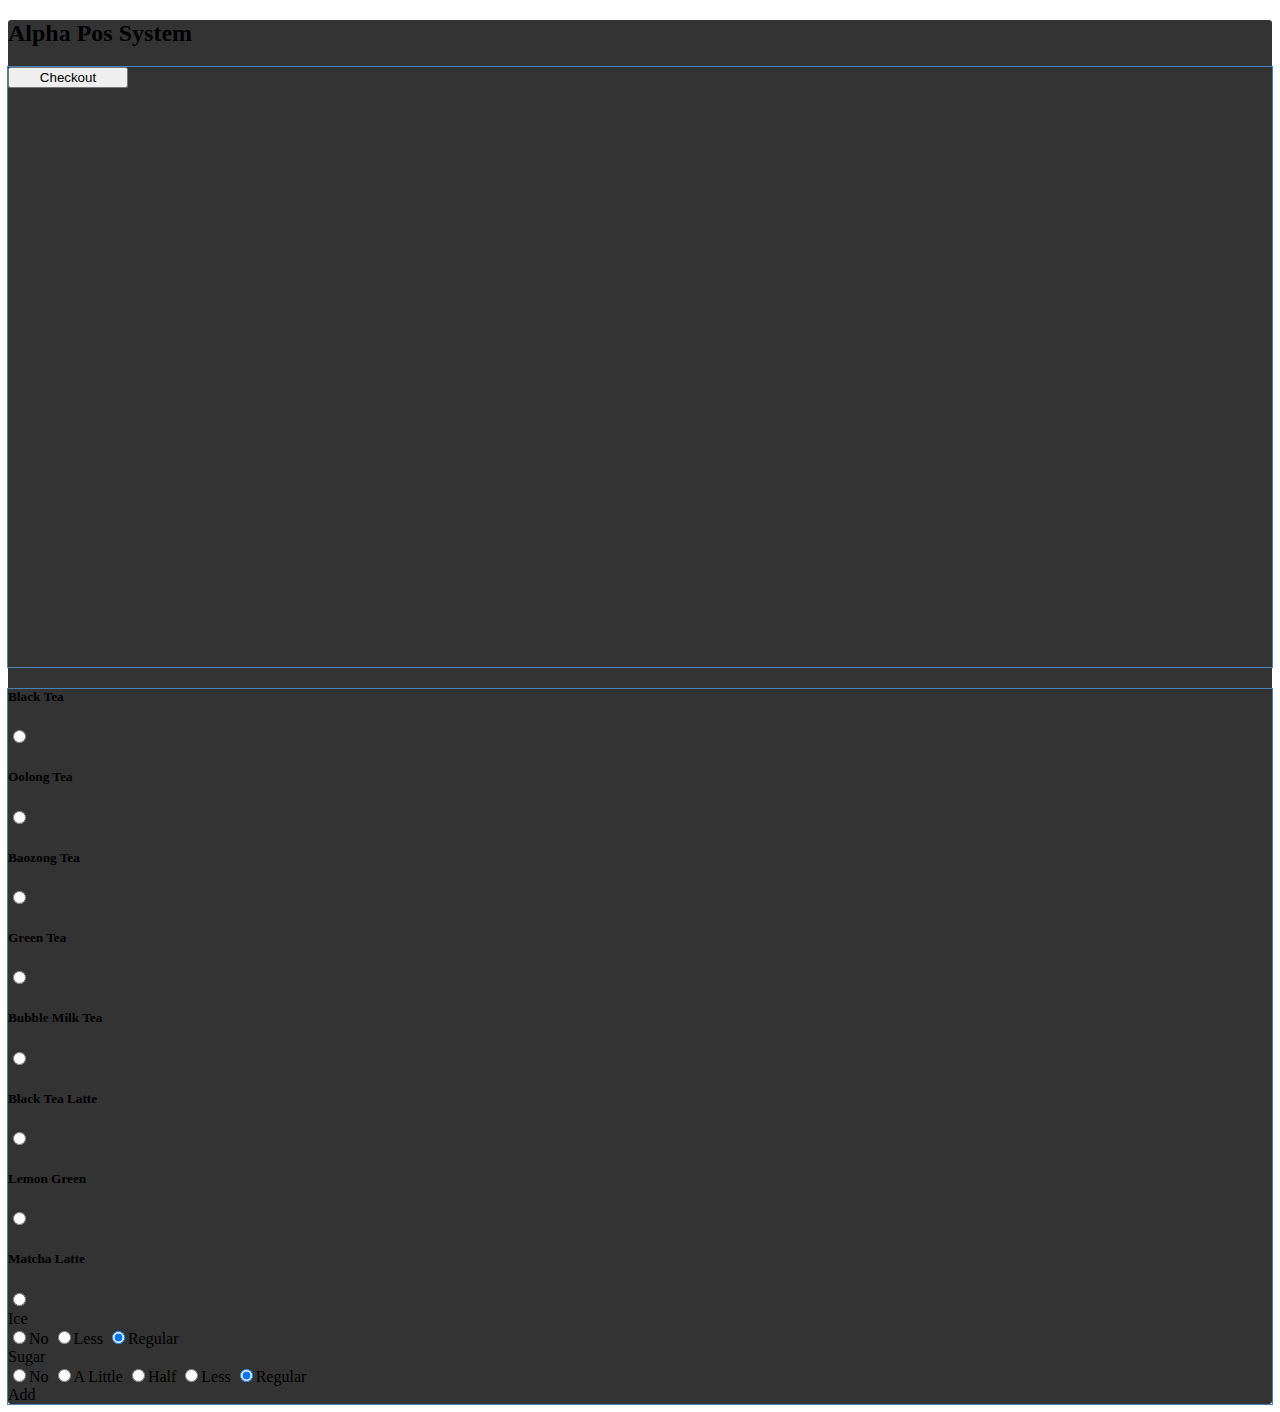
<file: alphaPos/index.html>
<!DOCTYPE html>
<html lang="en">

<head>
  <meta charset="UTF-8">
  <meta http-equiv="X-UA-Compatible" content="IE=edge">
  <meta name="viewport" content="width=device-width, initial-scale=1.0">
  <title>Alpha Pos</title>
  <link rel="stylesheet" href="https://stackpath.bootstrapcdn.com/bootstrap/4.1.3/css/bootstrap.min.css"
    integrity="sha384-MCw98/SFnGE8fJT3GXwEOngsV7Zt27NXFoaoApmYm81iuXoPkFOJwJ8ERdknLPMO" crossorigin="anonymous">
  <link rel="stylesheet" href="style.css">
</head>

<body>

  <div class="container">
    <h2 class="text-center text-light pt-4">Alpha Pos System</h2>
    <div class="row">
      <!-- left side order list -->
      <div class="col-md-4 p-4" data-order-lists>
        <!-- checkout button -->
        <div class="text-right">
          <button class="btn btn-light" style="min-width: 120px;" data-alpha-pos="checkout">Checkout</button>
        </div>
        <!-- /checkout button -->

      </div>
      <!-- /left side order list-->

      <!-- right side menu -->
      <div class="col-md-8 p-4" data-order-panel>
        <section class="menu mb-4">
          <!-- first row of menu -->
          <div class="card-deck mb-3">
            <div class="card text-center">
              <label class="card-body px-1">
                <h5 class="card-title">Black Tea</h5>
                <input type="radio" name="drink" value="Black Tea">
              </label>
            </div>
            <div class="card text-center">
              <label class="card-body px-1">
                <h5 class="card-title">Oolong Tea</h5>
                <input type="radio" name="drink" value="Oolong Tea">
              </label>
            </div>
            <div class="card text-center">
              <label class="card-body px-1">
                <h5 class="card-title">Baozong Tea</h5>
                <input type="radio" name="drink" value="Baozong Tea">
              </label>
            </div>
            <div class="card text-center">
              <label class="card-body px-1">
                <h5 class="card-title">Green Tea</h5>
                <input type="radio" name="drink" value="Green Tea">
              </label>
            </div>
          </div><!-- /first row of menu -->

          <!-- second row of menu -->
          <div class="card-deck">
            <div class="card text-center">
              <label class="card-body px-1">
                <h5 class="card-title">Bubble Milk Tea</h5>
                <input type="radio" name="drink" value="Bubble Milk Tea">
              </label>
            </div>
            <div class="card text-center">
              <label class="card-body px-1">
                <h5 class="card-title">Black Tea Latte</h5>
                <input type="radio" name="drink" value="Black Tea Latte">
              </label>
            </div>
            <div class="card text-center">
              <label class="card-body px-1">
                <h5 class="card-title">Lemon Green</h5>
                <input type="radio" name="drink" value="Lemon Green Tea">
              </label>
            </div>
            <div class="card text-center">
              <label class="card-body px-1">
                <h5 class="card-title">Matcha Latte</h5>
                <input type="radio" name="drink" value="Matcha Latte">
              </label>
            </div>
          </div> <!-- /second row of menu -->
        </section>

        <section class="ice mb-4">
          <label class="d-block text-light">Ice</label>
          <!-- bootstrap 4 button group -->
          <div class="btn-group btn-group-toggle" data-toggle="buttons">
            <label class="btn btn-outline-primary">
              <input type="radio" name="ice" value="No Ice" />No
            </label>
            <label class="btn btn-outline-primary">
              <input type="radio" name="ice" value="Less Ice" />Less
            </label>
            <label class="btn btn-outline-primary active">
              <input type="radio" name="ice" value="Regular Ice" checked />Regular
            </label>
          </div> <!-- /bootstrap 4 button group -->
        </section>

        <section class="sugar mb-5">
          <label class="d-block text-light">Sugar</label>
          <div class="btn-group btn-group-toggle" data-toggle="buttons">
            <label class="btn btn-outline-info">
              <input type="radio" name="sugar" value="No Sugar" />No
            </label>
            <label class="btn btn-outline-info">
              <input type="radio" name="sugar" value="A Little Sugar" />A Little
            </label>
            <label class="btn btn-outline-info">
              <input type="radio" name="sugar" value="Half Sugar" />Half
            </label>
            <label class="btn btn-outline-info">
              <input type="radio" name="sugar" value="Less Sugar" />Less
            </label>
            <label class="btn btn-outline-info active">
              <input type="radio" name="sugar" value="Regular Sugar" checked="checked" />Regular
            </label>
          </div>
        </section>

        <div class="text-right">
          <div class="btn btn-light" style="min-width:120px;" data-alpha-pos="add-drink">Add</div>
        </div>
      </div>
    </div>
  </div>

  <script src="main.js"></script>
  <script src="https://code.jquery.com/jquery-3.3.1.slim.min.js"
    integrity="sha384-q8i/X+965DzO0rT7abK41JStQIAqVgRVzpbzo5smXKp4YfRvH+8abtTE1Pi6jizo"
    crossorigin="anonymous"></script>
  <script src="https://cdnjs.cloudflare.com/ajax/libs/popper.js/1.14.3/umd/popper.min.js"
    integrity="sha384-ZMP7rVo3mIykV+2+9J3UJ46jBk0WLaUAdn689aCwoqbBJiSnjAK/l8WvCWPIPm49"
    crossorigin="anonymous"></script>
  <script src="https://stackpath.bootstrapcdn.com/bootstrap/4.1.3/js/bootstrap.min.js"
    integrity="sha384-ChfqqxuZUCnJSK3+MXmPNIyE6ZbWh2IMqE241rYiqJxyMiZ6OW/JmZQ5stwEULTy"
    crossorigin="anonymous"></script>
</body>

</html>
</file>
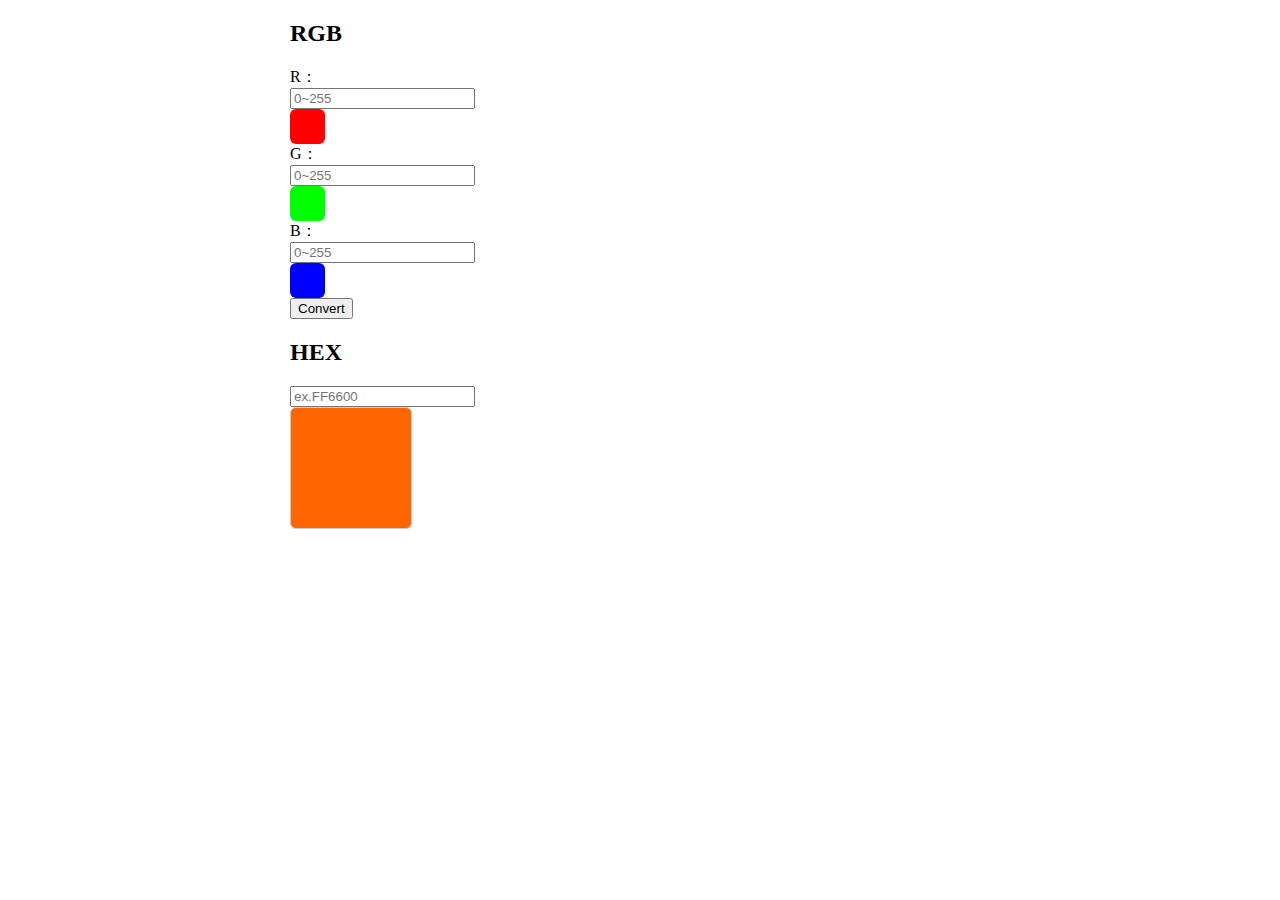
<file: rgbToHexConverter/index.html>
<!DOCTYPE html>
<html lang="en">

<head>
  <meta charset="UTF-8">
  <meta http-equiv="X-UA-Compatible" content="IE=edge">
  <meta name="viewport" content="width=device-width, initial-scale=1.0">
  <title>RGB convert to Hex </title>
  <link rel="stylesheet" href="style.css">
  <link rel="stylesheet" href="https://cdn.jsdelivr.net/npm/bootstrap@4.6.0/dist/css/bootstrap.min.css"
    integrity="sha384-B0vP5xmATw1+K9KRQjQERJvTumQW0nPEzvF6L/Z6nronJ3oUOFUFpCjEUQouq2+l" crossorigin="anonymous">
</head>

<body>
  <div class="container my-5">
    <div class="row">
      <!--     RGB色碼 -->
      <div class="col-12 col-md-6 col-lg-5 mb-5">
        <h2 class="mb-3">
          RGB
        </h2>
        <div class="row align-items-center mb-3">
          <div class="col-1 col-sm-2"><span>R：</span></div>
          <div class="col-6 col-sm-8">
            <div> <input type="text" class="form-control numberR" placeholder="0~255" id="colorR">
            </div>

          </div>
          <div class="col-2 col-sm-1">
            <div class="box color-R"></div>
          </div>
        </div>
        <div class="row align-items-center mb-3">
          <div class="col-1 col-sm-2"><span>G：</span></div>
          <div class="col-6 col-sm-8">
            <div> <input type="text" class="form-control numberG" placeholder="0~255" id="colorG">
            </div>
          </div>
          <div class="col-2 col-sm-1">
            <div class="box color-G"></div>
          </div>
        </div>
        <div class="row align-items-center mb-3">
          <div class="col-1 col-sm-2"><span>B：</span></div>
          <div class="col-6 col-sm-8">
            <div> <input type="text" class="form-control numberB" placeholder="0~255" id="colorB">
            </div>
          </div>
          <div class="col-2 col-sm-1">
            <div class="box color-B"></div>
          </div>
        </div>
        <div class="row">
          <div class="col">
            <button type="button" class="btn btn-info btn-convert mt-2">Convert</button>
          </div>
        </div>
      </div>

      <!--     HEX色碼 -->
      <div class="col-12 col-md-5 col-lg-5 offset-md-1 offset-lg-2 ">
        <h2 class="mb-3">
          HEX
        </h2>
        <div class="row align-items-center mb-3">
          <div class="col-6 col-sm-8">
            <div> <input type="text" class="form-control" placeholder="ex.FF6600" id="colorHEX">
            </div>

          </div>

        </div>
        <div class="row">
          <div class="col-2 col-sm-1">
            <div class="bigbox color-HEX"></div>
          </div>
        </div>
      </div>
    </div>
  </div>
  <script src="main.js"></script>
  <script src="https://code.jquery.com/jquery-3.5.1.slim.min.js"
    integrity="sha384-DfXdz2htPH0lsSSs5nCTpuj/zy4C+OGpamoFVy38MVBnE+IbbVYUew+OrCXaRkfj"
    crossorigin="anonymous"></script>
  <script src="https://cdn.jsdelivr.net/npm/popper.js@1.16.1/dist/umd/popper.min.js"
    integrity="sha384-9/reFTGAW83EW2RDu2S0VKaIzap3H66lZH81PoYlFhbGU+6BZp6G7niu735Sk7lN"
    crossorigin="anonymous"></script>
  <script src="https://cdn.jsdelivr.net/npm/bootstrap@4.6.0/dist/js/bootstrap.min.js"
    integrity="sha384-+YQ4JLhjyBLPDQt//I+STsc9iw4uQqACwlvpslubQzn4u2UU2UFM80nGisd026JF"
    crossorigin="anonymous"></script>
</body>

</html>
</file>
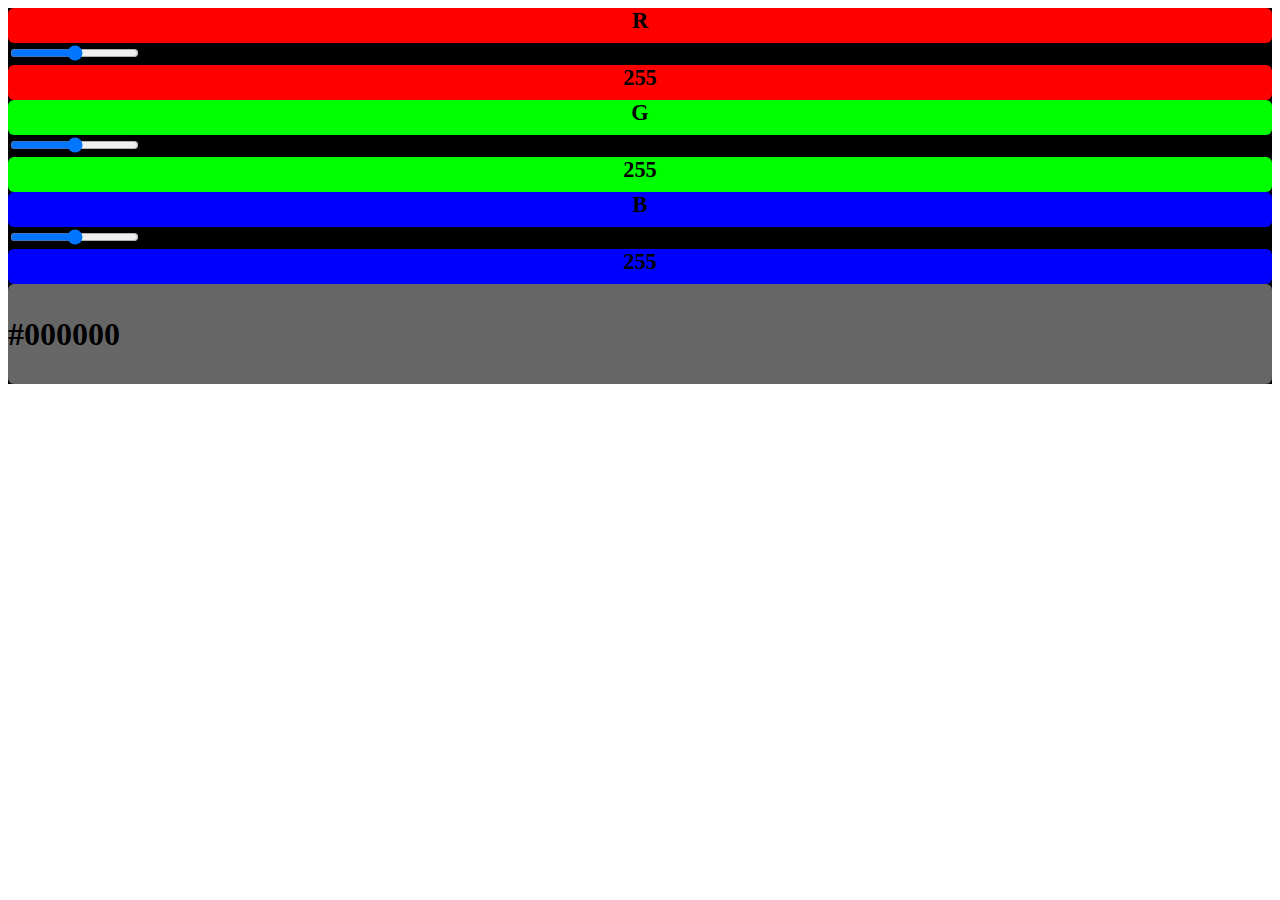
<file: rgbToHexConverter2.0/index.html>
<!DOCTYPE html>
<html lang="en">

<head>
  <meta charset="UTF-8">
  <meta http-equiv="X-UA-Compatible" content="IE=edge">
  <meta name="viewport" content="width=device-width, initial-scale=1.0">
  <title>RGB convert to Hex </title>
  <link rel="stylesheet" href="style.css">
  <link rel="stylesheet" href="https://cdn.jsdelivr.net/npm/bootstrap@4.6.0/dist/css/bootstrap.min.css"
    integrity="sha384-B0vP5xmATw1+K9KRQjQERJvTumQW0nPEzvF6L/Z6nronJ3oUOFUFpCjEUQouq2+l" crossorigin="anonymous">
</head>

<body>
<div class="container-fluid py-5 vh-100">
  <div class="container my-5">
    <div class="row justify-content-center mb-3">
      <!--     RGB色碼 -->
      <div class="col-3 col-md-1 box color-R"><span>R</span></div>
      <div class="col-6 col-md-4">
        <div> <input type="range" class="custom-range" min="0" max="255" id="rangeR">
        </div>
      </div>
      <div class="col-3 col-md-2 box color-R" id="numR">255</div>
    </div>
    <div class="row justify-content-center mb-3">
      <!--     RGB色碼 -->
      <div class="col-3 col-md-1 box color-G"><span>G</span></div>
      <div class="col-6 col-md-4">
        <div> <input type="range" class="custom-range" min="0" max="255" id="rangeG">
        </div>
      </div>
      <div class="col-3 col-md-2 box color-G" id="numG">255</div>
    </div>
    <div class="row justify-content-center mb-3">
      <!--     RGB色碼 -->
      <div class="col-3 col-md-1 box color-B"><span>B</span></div>
      <div class="col-6 col-md-4">
        <div> <input type="range" class="custom-range" min="0" max="255" id="rangeB">
        </div>
      </div>
      <div class="col-3 col-md-2 box color-B" id="numB">255</div>
    </div>
    <div class="row justify-content-center">
      <div class="col-12 col-md-7 justify-content-center boxHEX">
        #000000
      </div>
    </div>

  </div>

</div>


  <script src="main.js"></script>
  <script src="https://code.jquery.com/jquery-3.5.1.slim.min.js"
    integrity="sha384-DfXdz2htPH0lsSSs5nCTpuj/zy4C+OGpamoFVy38MVBnE+IbbVYUew+OrCXaRkfj"
    crossorigin="anonymous"></script>
  <script src="https://cdn.jsdelivr.net/npm/popper.js@1.16.1/dist/umd/popper.min.js"
    integrity="sha384-9/reFTGAW83EW2RDu2S0VKaIzap3H66lZH81PoYlFhbGU+6BZp6G7niu735Sk7lN"
    crossorigin="anonymous"></script>
  <script src="https://cdn.jsdelivr.net/npm/bootstrap@4.6.0/dist/js/bootstrap.min.js"
    integrity="sha384-+YQ4JLhjyBLPDQt//I+STsc9iw4uQqACwlvpslubQzn4u2UU2UFM80nGisd026JF"
    crossorigin="anonymous"></script>
</body>

</html>
</file>
<file: alphaPos/style.css>
.col-md-4,
.col-md-8 {
  outline: 1px solid steelblue;
  min-height: 600px;
}

[data-alpha-pos="delete-drink"]{
  display: inline-block;
  text-align: center;
  color: #999;
  cursor: pointer;
  width: 20px;
  height: 20px;
  font-size: 20px;
  line-height: 1;
}

[data-alpha-pos="delete-drink"]:hover {
  color: #333;
}

.container {
  background-color: rgba(0, 0, 0, 0.8);
  border-radius: 3px;
}

.menu .card-body {
  cursor: pointer;
}

.menu .card:hover {
  box-shadow: 0px 0px 10px 1px rgba(255,255,255,0.8);
}
</file>
<file: rgbToHexConverter/style.css>
html,
body {
  max-width: 700px;
  margin: 0 auto;
}

.box {
  height: 35px;
  width: 35px;
  border-radius: 6px;
}

.bigbox {
  height: 120px;
  width: 120px;
  border-radius: 6px;
  border: 0.5px solid #ccc;
}

.color-R {
  background-color: #ff0000;
}

.color-G {
  background-color: #00ff00;
}

.color-B {
  background-color: #0000ff;
}

.color-HEX {
  background-color: #ff6600;
}
</file>
<file: rgbToHexConverter2.0/style.css>
.box {
  height: 35px;
  border-radius: 6px;
  text-align: center;
  font-weight: bold;
  font-size: 1.4rem;
}

.boxHEX {
  height: 100px;
  background-color: rgba(255, 255, 255, 0.4);
  border-radius: 6px;
  text-align: center;
  display: flex;
  align-items: center;
  font-weight: bold;
  font-size: 2rem;
}

.color-R {
  background-color: #ff0000;
}

.color-G {
  background-color: #00ff00;
}

.color-B {
  background-color: #0000ff;
}

.container-fluid {
  background-color: #000000;
}
</file>
